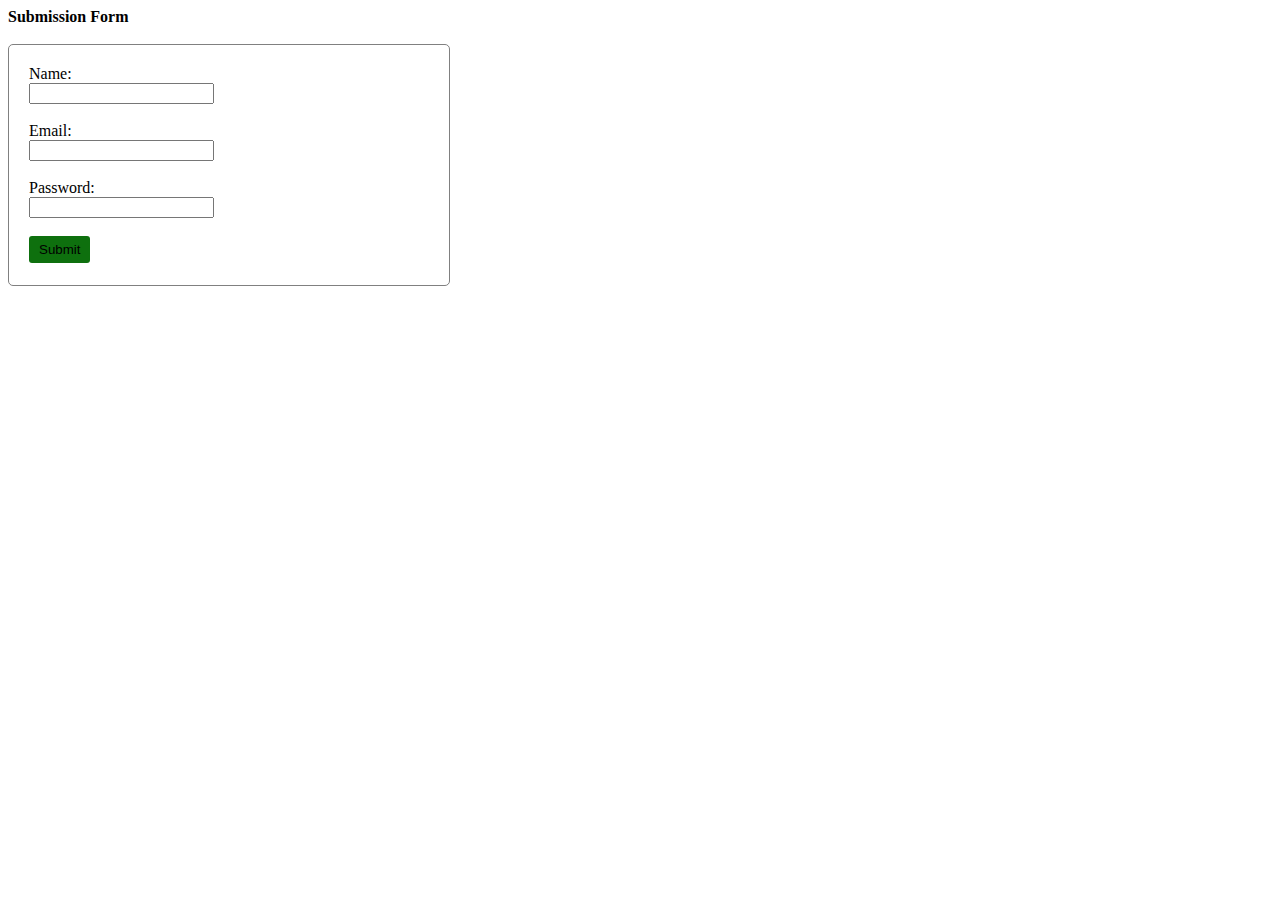
<file: form.html>
<!DOCTYPE html>
<html lang="en">
<head>
    <meta charset="UTF-8">
    <meta name="viewport" content="width=device-width, initial-scale=1.0">
    <title>Document</title>
    <style>
        .scroller {
            width: 400px;
            height: 200px;
            border: 1px solid gray;
            border-radius: 5px;
            padding: 20px;
}
    </style>
</head>
<body>
    <caption><strong>Submission Form</strong></caption><br><br>
    <form action="https://httpbin.org/post" class="scroller" method="post">
        
        <label for="name">Name:</label><br>
        <input type="text" name="Name" required><br><br>
        <label for="email">Email:</label><br>
        <input type="email" name="email" required><br><br>
        <label for="pass">Password:</label><br>
        <input type="password" name="password" required><br><br>
        <input type="submit" style="background-color: rgba(2, 105, 2, 0.953);padding: 6px 10px; border-radius: 3px;border: 0;">
    </form>
</body>
</html>
</file>
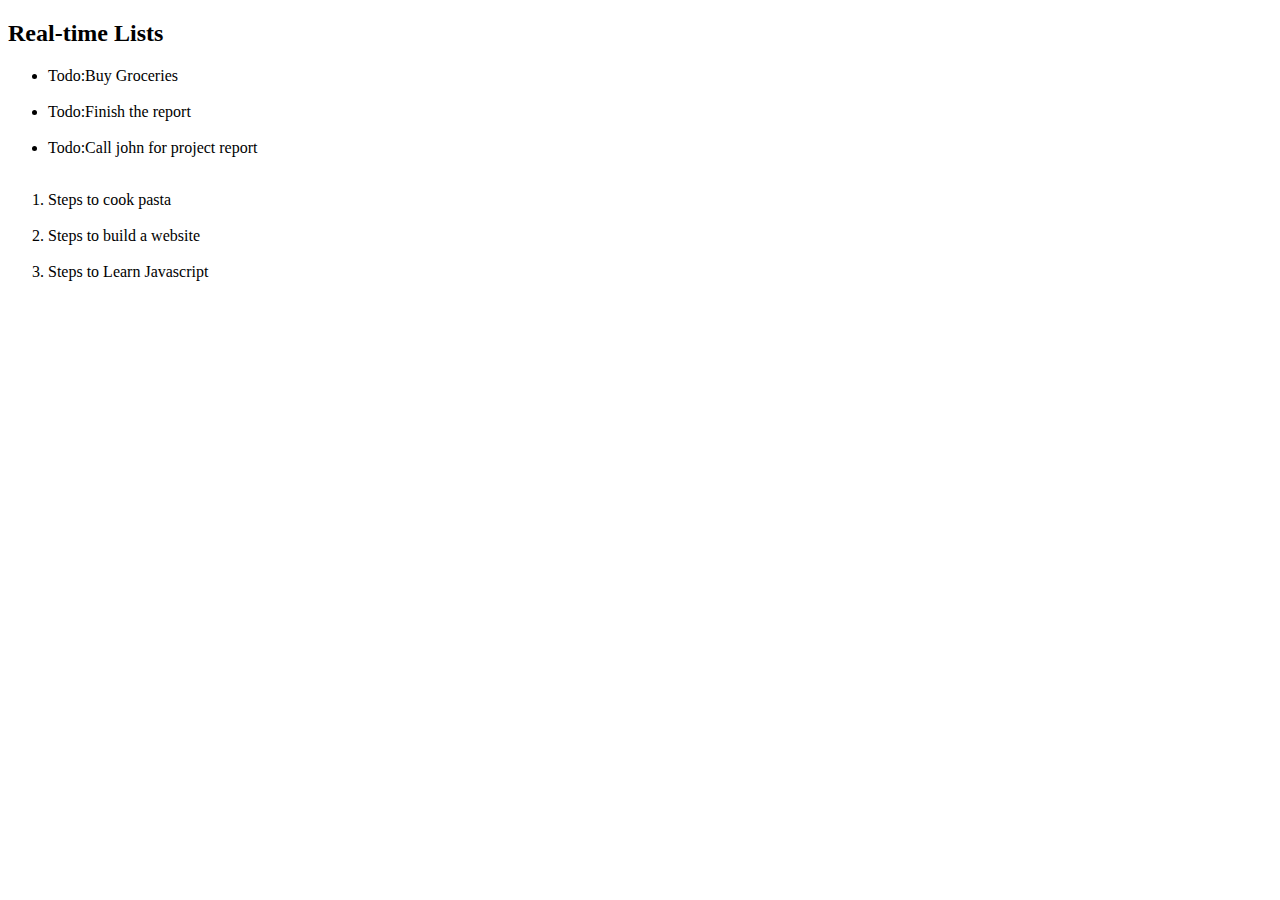
<file: list.html>
<!DOCTYPE html>
<html lang="en">
<head>
    <meta charset="UTF-8">
    <meta name="viewport" content="width=device-width, initial-scale=1.0">
    <title>Document</title>
</head>
<body>
    <h2>Real-time Lists</h2>
    <ul>
        <li>Todo:Buy Groceries</li><br>
        <li>Todo:Finish the report</li><br>
        <li>Todo:Call john for project report</li><br>
    </ul>
    <ol>
        <li>Steps to cook pasta</li><br>
        <li>Steps to build a website</li><br>
        <li>Steps to Learn Javascript</li><br>
    </ol>
</body>
</html>
</file>
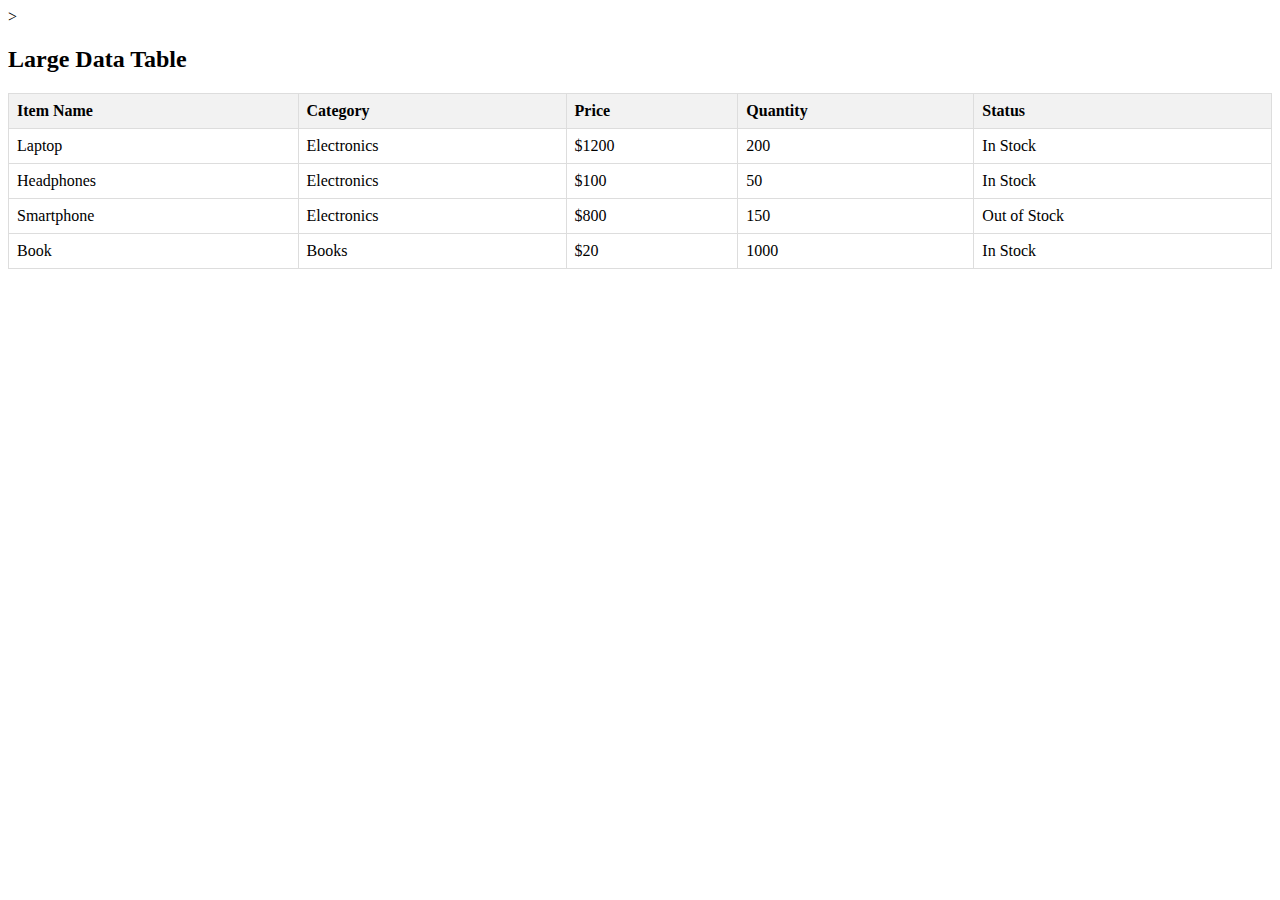
<file: table.html>
<!DOCTYPE html>
<html lang="en">>
<head>
    <meta charset="UTF-8">
    <meta name="viewport" content="width=device-width, initial-scale=1.0">
    <title>Large Data Table</title>
    <style>
     table {
    width: 100%;
    border-collapse: collapse;
}

th, td {
    border: 1px solid #ddd;
    padding: 8px;
    text-align: left;
}

th {
    background-color: #f2f2f2;
    font-weight: bold;
}
    </style>
</head>
<body>
    <h2>Large Data Table</h2>
    <table>
        <thead>
            <tr>
                <th>Item Name</th>
                <th>Category</th>
                <th>Price</th>
                <th>Quantity</th>
                <th>Status</th>
            </tr>
        </thead>
        <tbody>
            <tr>
                <td>Laptop</td>
                <td>Electronics</td>
                <td>$1200</td>
                <td>200</td>
                <td>In Stock</td>
            </tr>
            <tr>
                <td>Headphones</td>
                <td>Electronics</td>
                <td>$100</td>
                <td>50</td>
                <td>In Stock</td>
            </tr>
            <tr>
                <td>Smartphone</td>
                <td>Electronics</td>
                <td>$800</td>
                <td>150</td>
                <td>Out of Stock</td>
            </tr>
            <tr>
                <td>Book</td>
                <td>Books</td>
                <td>$20</td>
                <td>1000</td>
                <td>In Stock</td>
            </tr>
            </tbody>
    </table>
</body>
</html>
</file>
